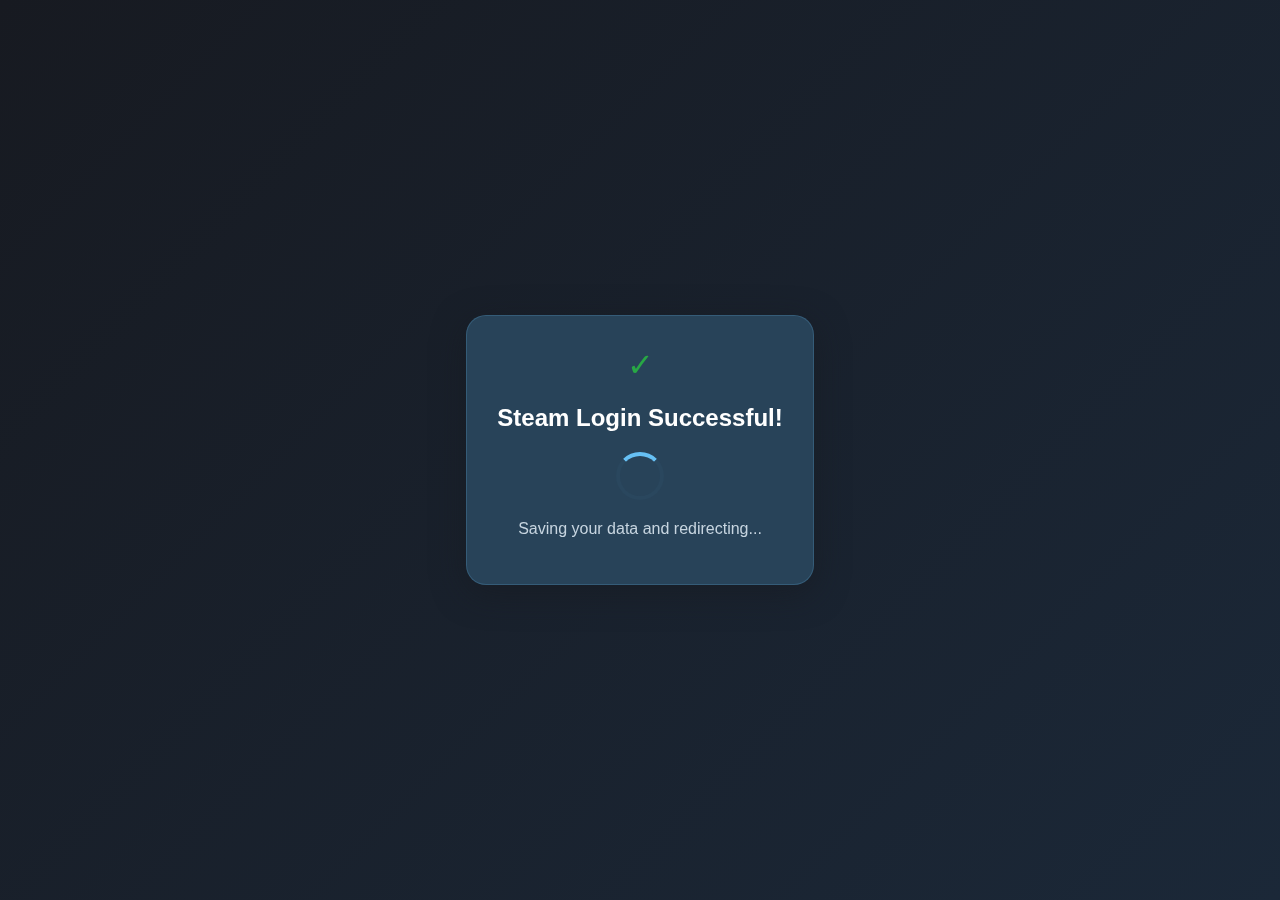
<file: templates/steam_callback.html>
<!DOCTYPE html>
<html lang="en">
<head>
    <meta charset="UTF-8">
    <meta name="viewport" content="width=device-width, initial-scale=1.0">
    <title>Steam Login Success</title>
    <style>
        body {
            font-family: -apple-system, BlinkMacSystemFont, 'Segoe UI', 'Roboto', 
                         'Helvetica Neue', Arial, sans-serif;
            background: linear-gradient(135deg, #171a21 0%, #1b2838 100%);
            color: #c7d5e0;
            display: flex;
            justify-content: center;
            align-items: center;
            height: 100vh;
            margin: 0;
        }
        .container {
            text-align: center;
            padding: 30px;
            background: rgba(42, 71, 94, 0.9);
            border-radius: 20px;
            border: 1px solid rgba(103, 193, 245, 0.2);
            backdrop-filter: blur(20px);
            -webkit-backdrop-filter: blur(20px);
            box-shadow: 0 8px 32px rgba(23, 26, 33, 0.6);
            max-width: 400px;
        }
        .spinner {
            border: 4px solid #2a475e;
            border-top: 4px solid #66c0f4;
            border-radius: 50%;
            width: 40px;
            height: 40px;
            animation: spin 1s linear infinite;
            margin: 20px auto;
        }
        @keyframes spin {
            0% { transform: rotate(0deg); }
            100% { transform: rotate(360deg); }
        }
        .refresh-message {
            color: #66c0f4;
            font-weight: 600;
        }
        .success-icon {
            color: #28a745;
            font-size: 2rem;
            margin-bottom: 10px;
        }
        h2 {
            color: #ffffff;
            margin-bottom: 10px;
        }
        .debug-info {
            margin-top: 20px;
            padding: 10px;
            background: rgba(0, 0, 0, 0.2);
            border-radius: 8px;
            font-size: 0.8rem;
            color: #8f98a0;
            display: none;
        }
        .error-message {
            color: #ff6b6b;
            margin-top: 10px;
        }
    </style>
</head>
<body>
    <div class="container">
        <div class="success-icon">✓</div>
        <h2 id="title">Steam Login Successful!</h2>
        <div class="spinner"></div>
        <p id="message">Saving your data and redirecting...</p>
        <p id="error-message" class="error-message" style="display: none;"></p>
        
        <div class="debug-info" id="debug-info">
            <p>Steam ID: <span id="debug-steamid"></span></p>
            <p>Games Count: <span id="debug-games"></span></p>
            <p style="visibility: hidden;">Is Refresh: <span id="debug-refresh"></span></p>
        </div>
    </div>

    <script>
        // Enable debug info in development
        if (window.location.hostname === 'localhost' || window.location.hostname === '127.0.0.1') {
            document.getElementById('debug-info').style.display = 'block';
        }

        function showError(message) {
            const errorElement = document.getElementById('error-message');
            errorElement.textContent = message;
            errorElement.style.display = 'block';
            document.getElementById('message').style.display = 'none';
        }

        function redirectWithError(error) {
            setTimeout(() => {
                window.location.href = `/?error=${error}`;
            }, 2000);
        }

        // Get the data passed from Flask
        let steamData;
        try {
            steamData = {{ data | safe }};
            console.log('Steam data received:', steamData);
        } catch (error) {
            console.error('Error parsing Steam data:', error);
            showError('Error processing Steam data');
            redirectWithError('data_parse_failed');
            throw error;
        }

        if (!steamData || !steamData.user || !steamData.user.steamid) {
            console.error('Invalid Steam data:', steamData);
            showError('Invalid Steam data received');
            redirectWithError('invalid_data');
            throw new Error('Invalid Steam data');
        }

        // Update debug info
        document.getElementById('debug-steamid').textContent = steamData.user.steamid;
        document.getElementById('debug-games').textContent = steamData.games?.length || 0;
        document.getElementById('debug-refresh').textContent = steamData.is_refresh ? 'Yes' : 'No';

        // Update UI based on whether this is a refresh
        if (steamData.is_refresh) {
            document.getElementById('title').textContent = 'Account Refreshed!';
            document.getElementById('message').innerHTML = 
                '<span class="refresh-message">Updated game library data</span><br>Redirecting back...';
        }

        // Handle localStorage operations
        try {
            // Get existing accounts
            const existingAccountsJson = localStorage.getItem('steamAccounts');
            let existingAccounts = [];

            if (existingAccountsJson) {
                try {
                    existingAccounts = JSON.parse(existingAccountsJson);
                    if (!Array.isArray(existingAccounts)) {
                        console.warn('Existing accounts is not an array, resetting');
                        existingAccounts = [];
                    }
                } catch (parseError) {
                    console.error('Error parsing existing accounts:', parseError);
                    existingAccounts = [];
                }
            }

            // Prepare account data
            const accountData = {
                user: steamData.user,
                games: steamData.games || [],
                timestamp: steamData.timestamp || Date.now()
            };

            // Find existing account
            const existingIndex = existingAccounts.findIndex(
                account => account.user && account.user.steamid === steamData.user.steamid
            );

            // Update or add account
            if (existingIndex >= 0) {
                existingAccounts[existingIndex] = accountData;
            } else {
                existingAccounts.push(accountData);
            }

            // Save to localStorage
            const accountsJson = JSON.stringify(existingAccounts);
            localStorage.setItem('steamAccounts', accountsJson);

            // Verify save
            const verifyJson = localStorage.getItem('steamAccounts');
            if (verifyJson !== accountsJson) {
                throw new Error('Failed to verify localStorage save');
            }

            // Success - redirect
            const redirectDelay = steamData.is_refresh ? 1500 : 2000;
            const successParam = steamData.is_refresh ? 'refresh' : 'login';
            
            setTimeout(() => {
                window.location.href = `/?success=${successParam}`;
            }, redirectDelay);

        } catch (error) {
            console.error('Error handling account data:', error);
            showError('Error saving account data');
            redirectWithError('save_failed');
        }
    </script>
</body>
</html>
</file>
